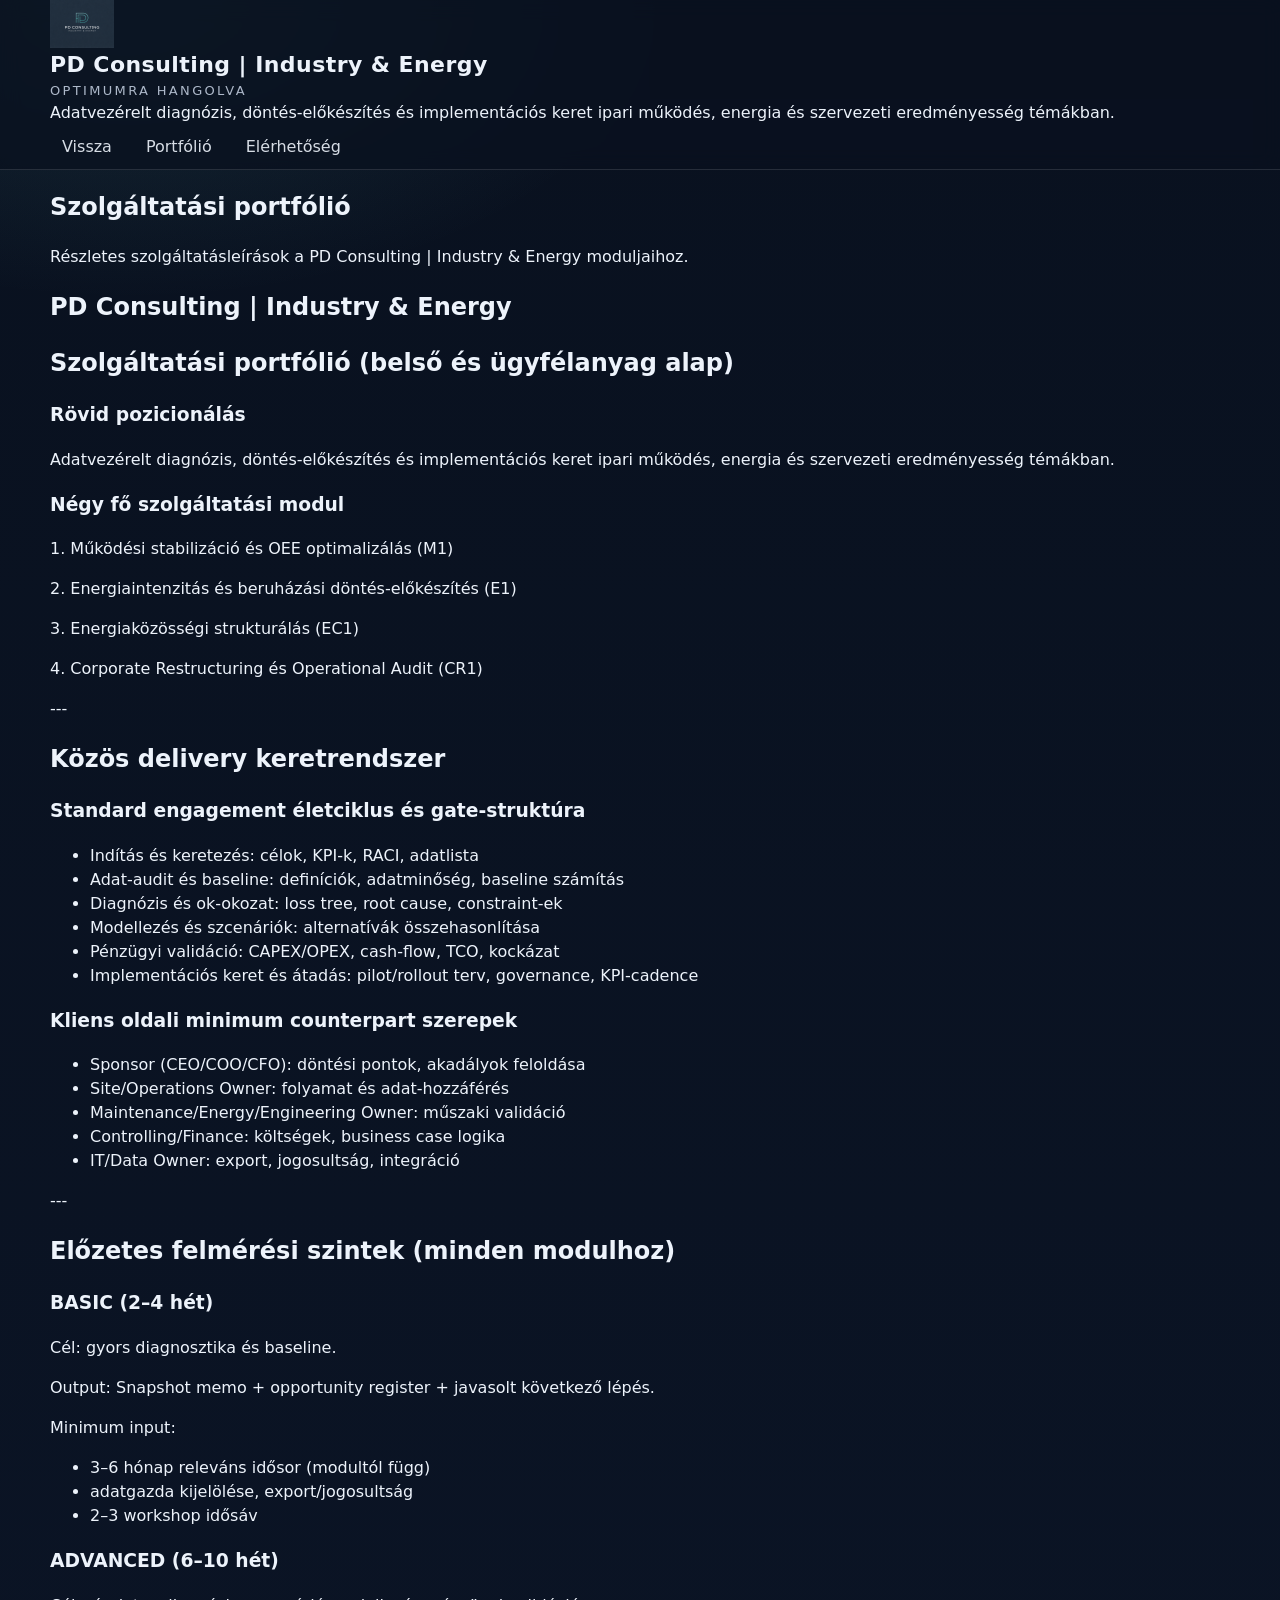
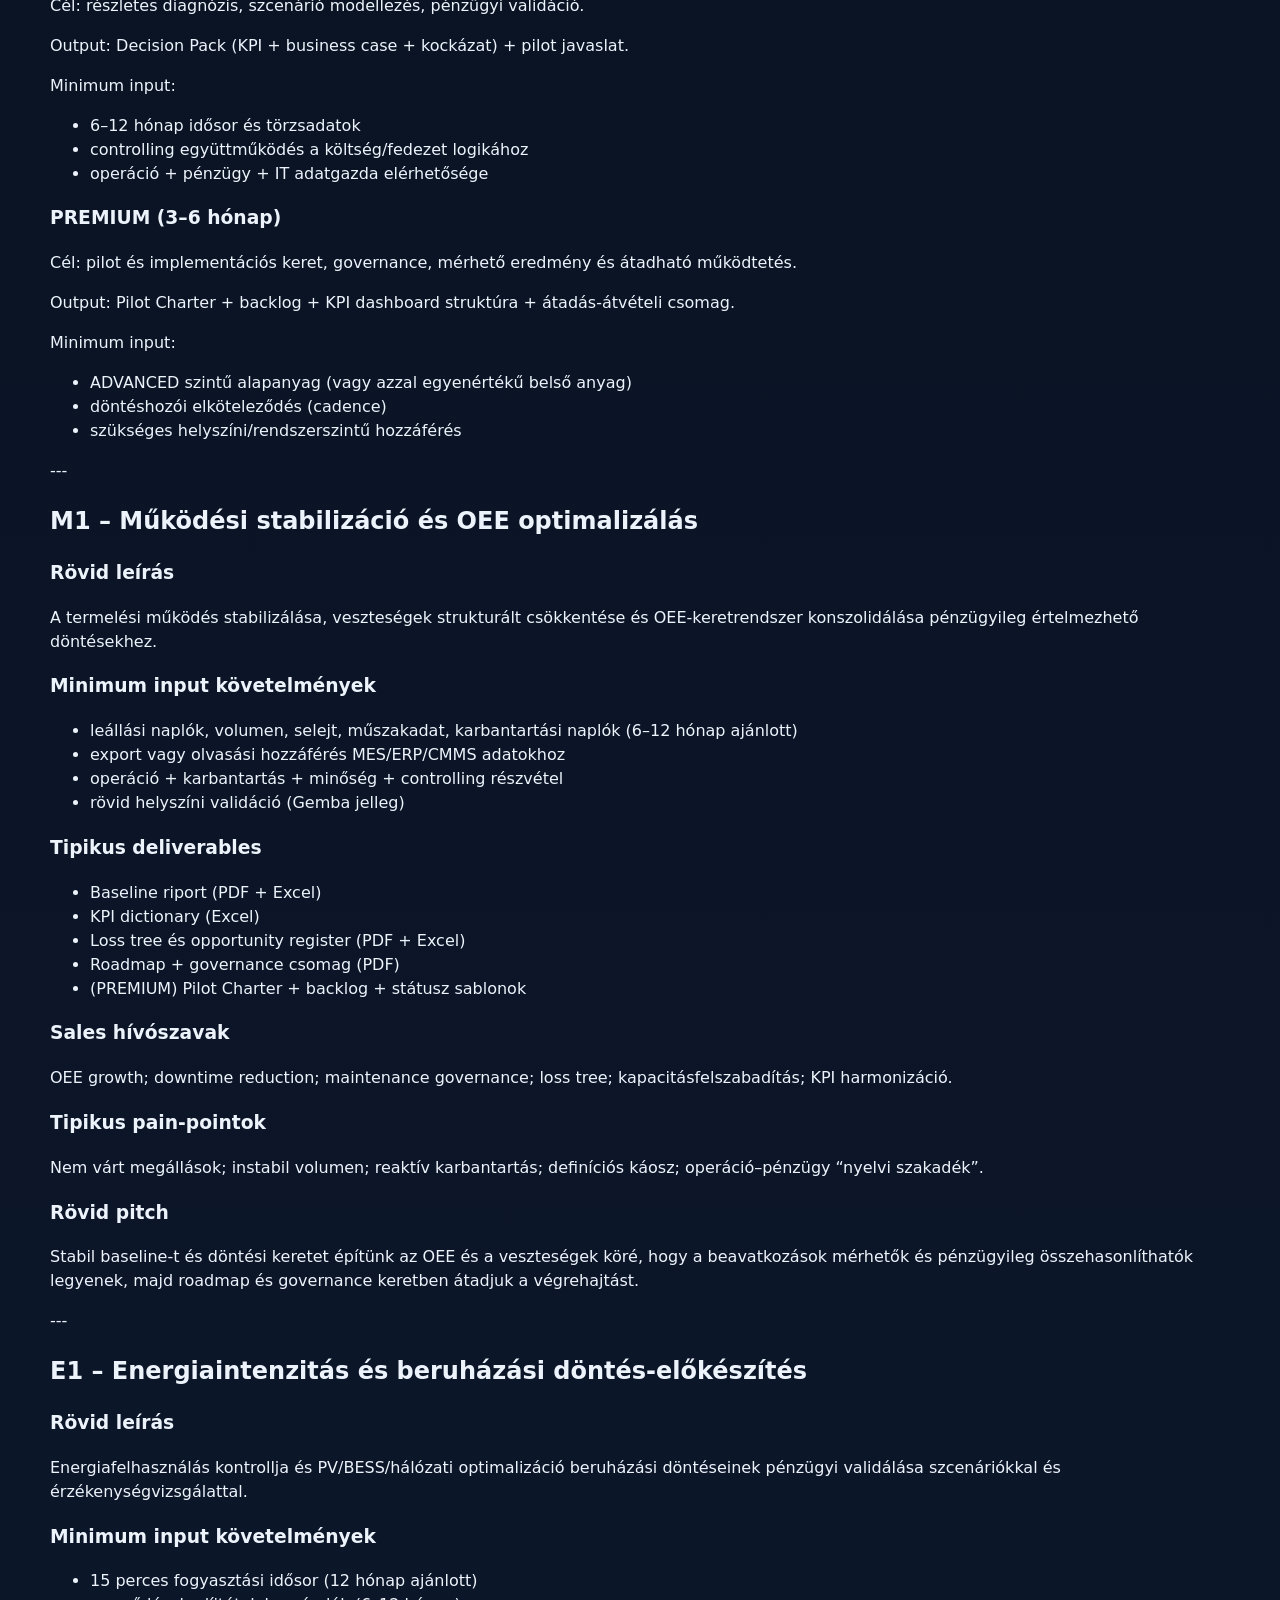
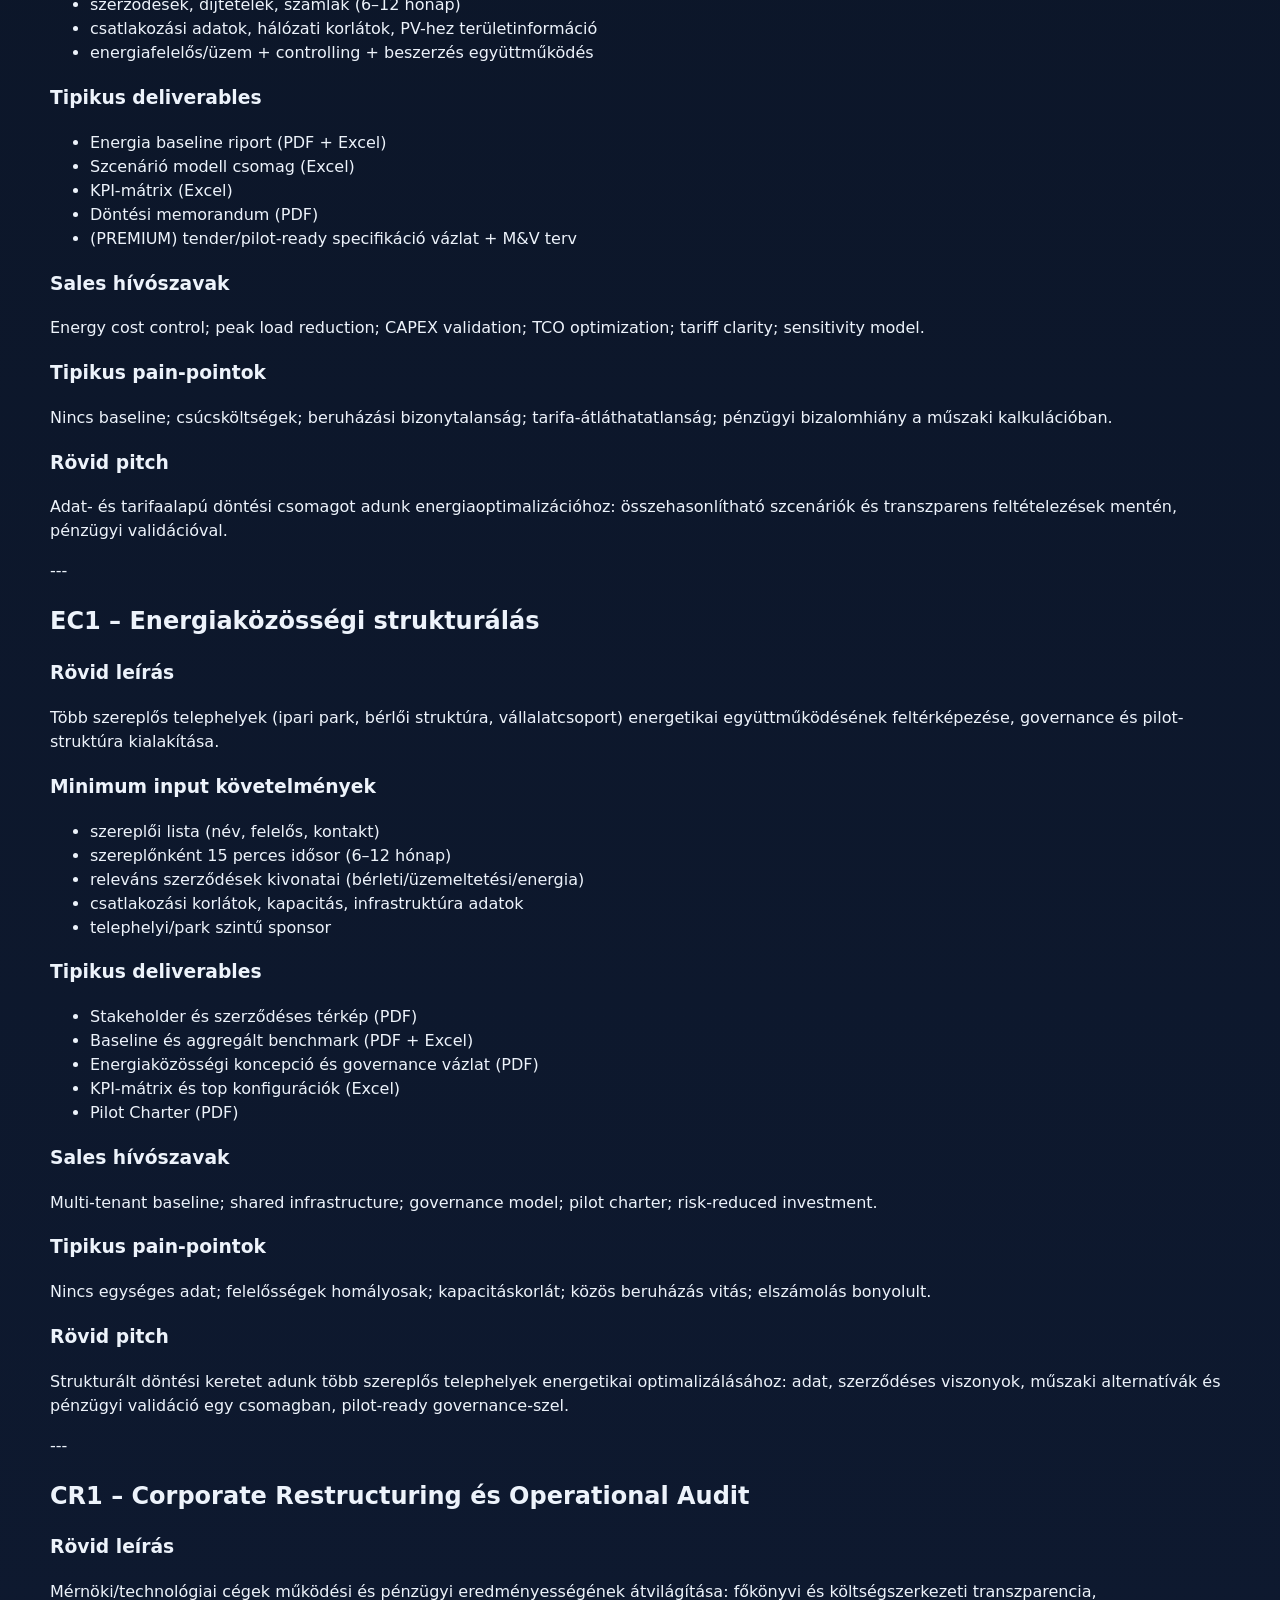
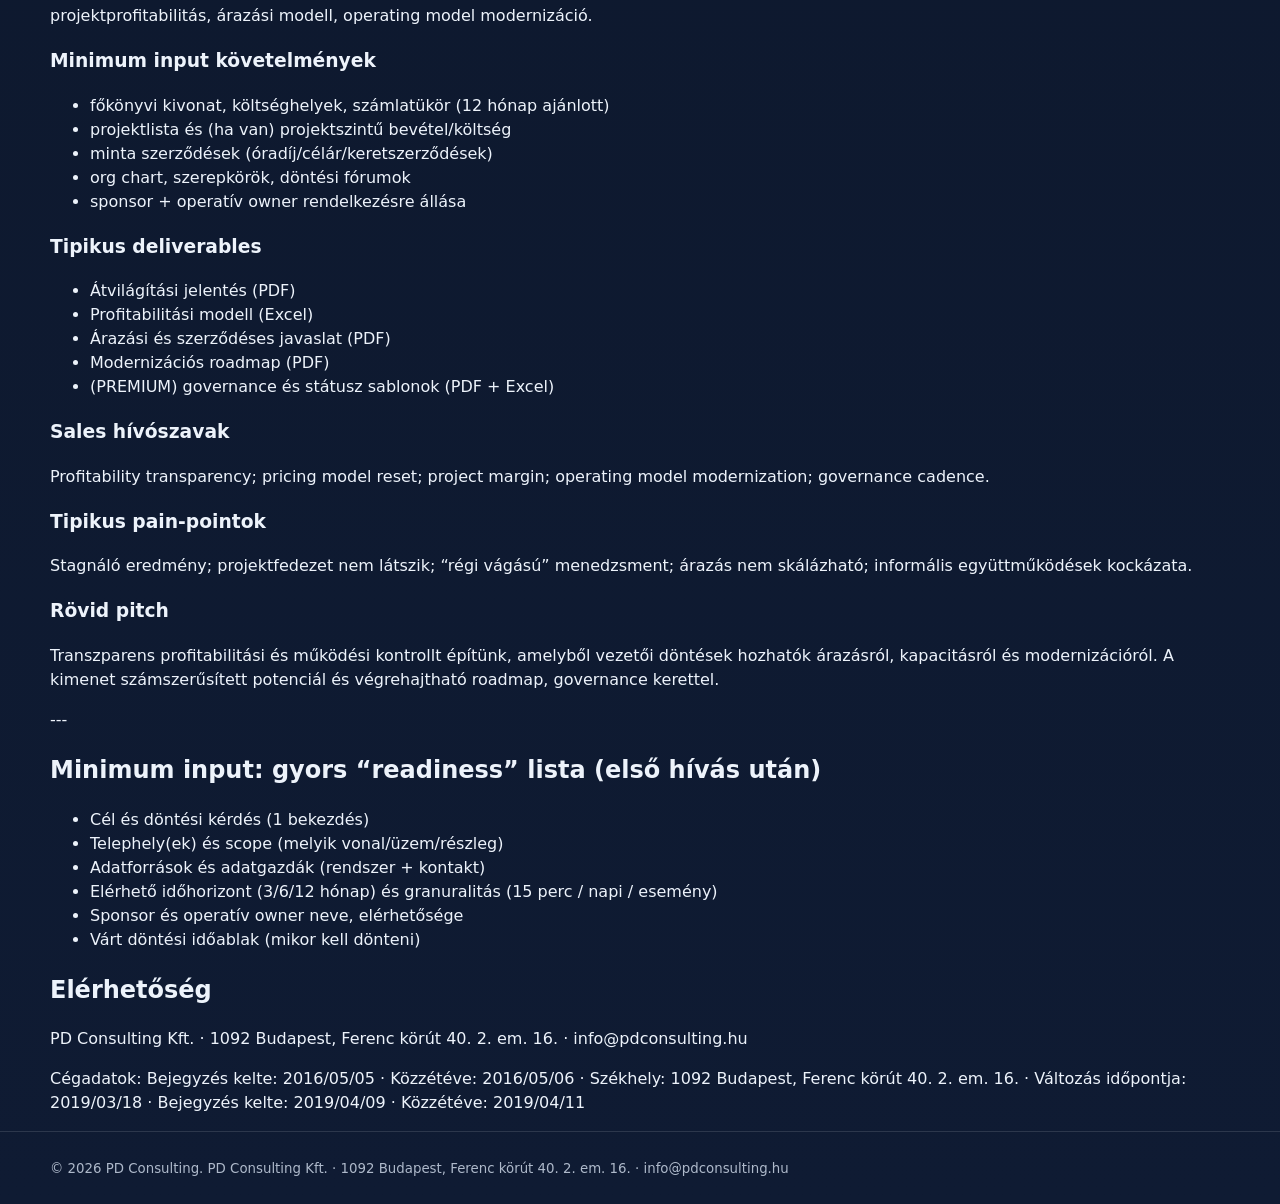
<file: portfolio.html>
<!doctype html>
<html lang="hu">
<head>
  <meta charset="utf-8" />
  <meta name="viewport" content="width=device-width,initial-scale=1" />
  <meta name="description" content="PD Consulting | Industry & Energy – Szolgáltatási portfólió" />
  <title>Portfólió – PD Consulting | Industry & Energy</title>
  <link rel="stylesheet" href="assets/style.css" />
</head>
<body>
  <header class="site-header">
    <div class="container">
      <div class="brand">
        
<div class="brand-logo">
  <img src="assets/logo.png" alt="PD Consulting logo" />
</div>
<div class="brand-title">PD Consulting | Industry & Energy</div>
<div class="brand-tagline">Optimumra Hangolva</div>

        <div class="brand-subtitle">Adatvezérelt diagnózis, döntés-előkészítés és implementációs keret ipari működés, energia és szervezeti eredményesség témákban.</div>
      </div>
      <nav class="nav" aria-label="Fő navigáció">
        <a href="index.html#portfolio">Vissza</a>
        <a href="#top">Portfólió</a>
        <a href="#contact">Elérhetőség</a>
      </nav>
    </div>
  </header>

  <main class="container" id="top">
    <section class="card">
      <h1>Szolgáltatási portfólió</h1>
      <p>Részletes szolgáltatásleírások a PD Consulting | Industry & Energy moduljaihoz.</p>
    </section>

    <section class="card portfolio-html">
      <h1>PD Consulting | Industry & Energy</h1>
<h2>Szolgáltatási portfólió (belső és ügyfélanyag alap)</h2>
<h3>Rövid pozicionálás</h3>
<p>Adatvezérelt diagnózis, döntés-előkészítés és implementációs keret ipari működés, energia és szervezeti eredményesség témákban.</p>
<h3>Négy fő szolgáltatási modul</h3>
<p>1. Működési stabilizáció és OEE optimalizálás (M1)</p>
<p>2. Energiaintenzitás és beruházási döntés-előkészítés (E1)</p>
<p>3. Energiaközösségi strukturálás (EC1)</p>
<p>4. Corporate Restructuring és Operational Audit (CR1)</p>
<p>---</p>
<h2>Közös delivery keretrendszer</h2>
<h3>Standard engagement életciklus és gate-struktúra</h3>
<ul>
<li>Indítás és keretezés: célok, KPI-k, RACI, adatlista</li>
<li>Adat-audit és baseline: definíciók, adatminőség, baseline számítás</li>
<li>Diagnózis és ok-okozat: loss tree, root cause, constraint-ek</li>
<li>Modellezés és szcenáriók: alternatívák összehasonlítása</li>
<li>Pénzügyi validáció: CAPEX/OPEX, cash-flow, TCO, kockázat</li>
<li>Implementációs keret és átadás: pilot/rollout terv, governance, KPI-cadence</li>
</ul>
<h3>Kliens oldali minimum counterpart szerepek</h3>
<ul>
<li>Sponsor (CEO/COO/CFO): döntési pontok, akadályok feloldása</li>
<li>Site/Operations Owner: folyamat és adat-hozzáférés</li>
<li>Maintenance/Energy/Engineering Owner: műszaki validáció</li>
<li>Controlling/Finance: költségek, business case logika</li>
<li>IT/Data Owner: export, jogosultság, integráció</li>
</ul>
<p>---</p>
<h2>Előzetes felmérési szintek (minden modulhoz)</h2>
<h3>BASIC (2–4 hét)</h3>
<p>Cél: gyors diagnosztika és baseline.  </p>
<p>Output: Snapshot memo + opportunity register + javasolt következő lépés.</p>
<p>Minimum input:</p>
<ul>
<li>3–6 hónap releváns idősor (modultól függ)</li>
<li>adatgazda kijelölése, export/jogosultság</li>
<li>2–3 workshop idősáv</li>
</ul>
<h3>ADVANCED (6–10 hét)</h3>
<p>Cél: részletes diagnózis, szcenárió modellezés, pénzügyi validáció.  </p>
<p>Output: Decision Pack (KPI + business case + kockázat) + pilot javaslat.</p>
<p>Minimum input:</p>
<ul>
<li>6–12 hónap idősor és törzsadatok</li>
<li>controlling együttműködés a költség/fedezet logikához</li>
<li>operáció + pénzügy + IT adatgazda elérhetősége</li>
</ul>
<h3>PREMIUM (3–6 hónap)</h3>
<p>Cél: pilot és implementációs keret, governance, mérhető eredmény és átadható működtetés.  </p>
<p>Output: Pilot Charter + backlog + KPI dashboard struktúra + átadás-átvételi csomag.</p>
<p>Minimum input:</p>
<ul>
<li>ADVANCED szintű alapanyag (vagy azzal egyenértékű belső anyag)</li>
<li>döntéshozói elköteleződés (cadence)</li>
<li>szükséges helyszíni/rendszerszintű hozzáférés</li>
</ul>
<p>---</p>
<h2>M1 – Működési stabilizáció és OEE optimalizálás</h2>
<h3>Rövid leírás</h3>
<p>A termelési működés stabilizálása, veszteségek strukturált csökkentése és OEE-keretrendszer konszolidálása pénzügyileg értelmezhető döntésekhez.</p>
<h3>Minimum input követelmények</h3>
<ul>
<li>leállási naplók, volumen, selejt, műszakadat, karbantartási naplók (6–12 hónap ajánlott)</li>
<li>export vagy olvasási hozzáférés MES/ERP/CMMS adatokhoz</li>
<li>operáció + karbantartás + minőség + controlling részvétel</li>
<li>rövid helyszíni validáció (Gemba jelleg)</li>
</ul>
<h3>Tipikus deliverables</h3>
<ul>
<li>Baseline riport (PDF + Excel)</li>
<li>KPI dictionary (Excel)</li>
<li>Loss tree és opportunity register (PDF + Excel)</li>
<li>Roadmap + governance csomag (PDF)</li>
<li>(PREMIUM) Pilot Charter + backlog + státusz sablonok</li>
</ul>
<h3>Sales hívószavak</h3>
<p>OEE growth; downtime reduction; maintenance governance; loss tree; kapacitásfelszabadítás; KPI harmonizáció.</p>
<h3>Tipikus pain-pointok</h3>
<p>Nem várt megállások; instabil volumen; reaktív karbantartás; definíciós káosz; operáció–pénzügy “nyelvi szakadék”.</p>
<h3>Rövid pitch</h3>
<p>Stabil baseline-t és döntési keretet építünk az OEE és a veszteségek köré, hogy a beavatkozások mérhetők és pénzügyileg összehasonlíthatók legyenek, majd roadmap és governance keretben átadjuk a végrehajtást.</p>
<p>---</p>
<h2>E1 – Energiaintenzitás és beruházási döntés-előkészítés</h2>
<h3>Rövid leírás</h3>
<p>Energiafelhasználás kontrollja és PV/BESS/hálózati optimalizáció beruházási döntéseinek pénzügyi validálása szcenáriókkal és érzékenységvizsgálattal.</p>
<h3>Minimum input követelmények</h3>
<ul>
<li>15 perces fogyasztási idősor (12 hónap ajánlott)</li>
<li>szerződések, díjtételek, számlák (6–12 hónap)</li>
<li>csatlakozási adatok, hálózati korlátok, PV-hez területinformáció</li>
<li>energiafelelős/üzem + controlling + beszerzés együttműködés</li>
</ul>
<h3>Tipikus deliverables</h3>
<ul>
<li>Energia baseline riport (PDF + Excel)</li>
<li>Szcenárió modell csomag (Excel)</li>
<li>KPI-mátrix (Excel)</li>
<li>Döntési memorandum (PDF)</li>
<li>(PREMIUM) tender/pilot-ready specifikáció vázlat + M&V terv</li>
</ul>
<h3>Sales hívószavak</h3>
<p>Energy cost control; peak load reduction; CAPEX validation; TCO optimization; tariff clarity; sensitivity model.</p>
<h3>Tipikus pain-pointok</h3>
<p>Nincs baseline; csúcsköltségek; beruházási bizonytalanság; tarifa-átláthatatlanság; pénzügyi bizalomhiány a műszaki kalkulációban.</p>
<h3>Rövid pitch</h3>
<p>Adat- és tarifaalapú döntési csomagot adunk energiaoptimalizációhoz: összehasonlítható szcenáriók és transzparens feltételezések mentén, pénzügyi validációval.</p>
<p>---</p>
<h2>EC1 – Energiaközösségi strukturálás</h2>
<h3>Rövid leírás</h3>
<p>Több szereplős telephelyek (ipari park, bérlői struktúra, vállalatcsoport) energetikai együttműködésének feltérképezése, governance és pilot-struktúra kialakítása.</p>
<h3>Minimum input követelmények</h3>
<ul>
<li>szereplői lista (név, felelős, kontakt)</li>
<li>szereplőnként 15 perces idősor (6–12 hónap)</li>
<li>releváns szerződések kivonatai (bérleti/üzemeltetési/energia)</li>
<li>csatlakozási korlátok, kapacitás, infrastruktúra adatok</li>
<li>telephelyi/park szintű sponsor</li>
</ul>
<h3>Tipikus deliverables</h3>
<ul>
<li>Stakeholder és szerződéses térkép (PDF)</li>
<li>Baseline és aggregált benchmark (PDF + Excel)</li>
<li>Energiaközösségi koncepció és governance vázlat (PDF)</li>
<li>KPI-mátrix és top konfigurációk (Excel)</li>
<li>Pilot Charter (PDF)</li>
</ul>
<h3>Sales hívószavak</h3>
<p>Multi-tenant baseline; shared infrastructure; governance model; pilot charter; risk-reduced investment.</p>
<h3>Tipikus pain-pointok</h3>
<p>Nincs egységes adat; felelősségek homályosak; kapacitáskorlát; közös beruházás vitás; elszámolás bonyolult.</p>
<h3>Rövid pitch</h3>
<p>Strukturált döntési keretet adunk több szereplős telephelyek energetikai optimalizálásához: adat, szerződéses viszonyok, műszaki alternatívák és pénzügyi validáció egy csomagban, pilot-ready governance-szel.</p>
<p>---</p>
<h2>CR1 – Corporate Restructuring és Operational Audit</h2>
<h3>Rövid leírás</h3>
<p>Mérnöki/technológiai cégek működési és pénzügyi eredményességének átvilágítása: főkönyvi és költségszerkezeti transzparencia, projektprofitabilitás, árazási modell, operating model modernizáció.</p>
<h3>Minimum input követelmények</h3>
<ul>
<li>főkönyvi kivonat, költséghelyek, számlatükör (12 hónap ajánlott)</li>
<li>projektlista és (ha van) projektszintű bevétel/költség</li>
<li>minta szerződések (óradíj/célár/keretszerződések)</li>
<li>org chart, szerepkörök, döntési fórumok</li>
<li>sponsor + operatív owner rendelkezésre állása</li>
</ul>
<h3>Tipikus deliverables</h3>
<ul>
<li>Átvilágítási jelentés (PDF)</li>
<li>Profitabilitási modell (Excel)</li>
<li>Árazási és szerződéses javaslat (PDF)</li>
<li>Modernizációs roadmap (PDF)</li>
<li>(PREMIUM) governance és státusz sablonok (PDF + Excel)</li>
</ul>
<h3>Sales hívószavak</h3>
<p>Profitability transparency; pricing model reset; project margin; operating model modernization; governance cadence.</p>
<h3>Tipikus pain-pointok</h3>
<p>Stagnáló eredmény; projektfedezet nem látszik; “régi vágású” menedzsment; árazás nem skálázható; informális együttműködések kockázata.</p>
<h3>Rövid pitch</h3>
<p>Transzparens profitabilitási és működési kontrollt építünk, amelyből vezetői döntések hozhatók árazásról, kapacitásról és modernizációról. A kimenet számszerűsített potenciál és végrehajtható roadmap, governance kerettel.</p>
<p>---</p>
<h2>Minimum input: gyors “readiness” lista (első hívás után)</h2>
<ul>
<li>Cél és döntési kérdés (1 bekezdés)</li>
<li>Telephely(ek) és scope (melyik vonal/üzem/részleg)</li>
<li>Adatforrások és adatgazdák (rendszer + kontakt)</li>
<li>Elérhető időhorizont (3/6/12 hónap) és granuralitás (15 perc / napi / esemény)</li>
<li>Sponsor és operatív owner neve, elérhetősége</li>
<li>Várt döntési időablak (mikor kell dönteni)</li>
</ul>
    </section>

    <section id="contact" class="card">
      <h2>Elérhetőség</h2>
      <p>PD Consulting Kft. · 1092 Budapest, Ferenc körút 40. 2. em. 16. · info@pdconsulting.hu</p>
      <p class="muted">Cégadatok: Bejegyzés kelte: 2016/05/05 · Közzétéve: 2016/05/06 · Székhely: 1092 Budapest, Ferenc körút 40. 2. em. 16. · Változás időpontja: 2019/03/18 · Bejegyzés kelte: 2019/04/09 · Közzétéve: 2019/04/11</p>
    </section>
  </main>

  <footer class="site-footer">
    <div class="container">
      <small>© 2026 PD Consulting. PD Consulting Kft. · 1092 Budapest, Ferenc körút 40. 2. em. 16. · info@pdconsulting.hu</small>
    </div>
  </footer>
</body>
</html>
</file>
<file: assets/style.css>
:root{
  --bg:#09111f;
  --bg-soft:#0e1830;
  --card:rgba(255,255,255,.05);
  --card-strong:rgba(255,255,255,.08);
  --text:#edf3fb;
  --muted:#aeb9ca;
  --line:rgba(255,255,255,.12);
  --accent:#71d6d8;
  --accent-strong:#45c2c8;
  --shadow:0 20px 60px rgba(0,0,0,.28);
}

*{box-sizing:border-box}
html{scroll-behavior:smooth}
body{
  margin:0;
  font-family:system-ui,-apple-system,Segoe UI,Roboto,Arial,sans-serif;
  background:
    radial-gradient(900px 500px at 10% 0%, rgba(113,214,216,.12), transparent 60%),
    linear-gradient(180deg, #09111f 0%, #0f1b33 100%);
  color:var(--text);
  line-height:1.5;
}

a{text-decoration:none;color:inherit}
img{max-width:100%;display:block}

.container{
  width:min(1180px, calc(100% - 32px));
  margin:0 auto;
}

/* header */
.site-header{
  position:sticky;
  top:0;
  z-index:50;
  backdrop-filter:blur(10px);
  background:rgba(9,17,31,.78);
  border-bottom:1px solid var(--line);
}

.nav-wrap{
  display:flex;
  align-items:center;
  justify-content:space-between;
  gap:20px;
  min-height:84px;
}

.brand-link{
  display:flex;
  align-items:center;
  gap:14px;
  color:var(--text);
}

.brand-logo img{
  width:64px;
}

.brand-title{
  font-size:22px;
  font-weight:800;
  letter-spacing:.02em;
}

.brand-tagline{
  font-size:13px;
  letter-spacing:.18em;
  text-transform:uppercase;
  color:var(--muted);
}

.nav{
  display:flex;
  align-items:center;
  gap:10px;
}

.nav a{
  padding:10px 12px;
  border-radius:12px;
  color:rgba(237,243,251,.9);
  transition:.2s ease;
}

.nav a:hover{
  background:rgba(255,255,255,.06);
}

.nav-cta{
  border:1px solid rgba(113,214,216,.35);
  background:rgba(113,214,216,.10);
}

.burger{
  display:none;
  width:46px;
  height:46px;
  border-radius:14px;
  border:1px solid var(--line);
  background:rgba(255,255,255,.05);
  cursor:pointer;
}

.burger span{
  display:block;
  width:18px;
  height:2px;
  background:#fff;
  margin:4px auto;
  border-radius:99px;
}

/* hero */
.hero{
  position:relative;
  min-height:78vh;
  overflow:hidden;
  border-bottom:1px solid var(--line);
}

.hero-bg{
  position:absolute;
  inset:0;
  background-image:url("img/hero.jpg");
  background-size:cover;
  background-position:center;
  transform:scale(1.03);
}

.hero-overlay{
  position:absolute;
  inset:0;
  background:
    linear-gradient(90deg, rgba(9,17,31,.88) 0%, rgba(9,17,31,.62) 45%, rgba(9,17,31,.35) 100%);
}

.hero-content{
  position:relative;
  min-height:78vh;
  display:flex;
  align-items:center;
}

.hero-copy{
  max-width:760px;
  padding:72px 0;
}

.eyebrow,
.section-kicker{
  margin:0 0 12px;
  color:var(--accent);
  font-size:14px;
  font-weight:700;
  text-transform:uppercase;
  letter-spacing:.16em;
}

.hero h1{
  margin:0 0 18px;
  font-size:clamp(36px, 5vw, 66px);
  line-height:1.04;
  letter-spacing:-.03em;
}

.hero-lead{
  margin:0;
  max-width:680px;
  font-size:20px;
  color:rgba(237,243,251,.86);
}

.hero-actions{
  display:flex;
  gap:14px;
  flex-wrap:wrap;
  margin:28px 0 24px;
}

.hero-points{
  display:flex;
  gap:12px;
  flex-wrap:wrap;
}

.hero-points span{
  padding:10px 14px;
  border-radius:999px;
  border:1px solid var(--line);
  background:rgba(255,255,255,.04);
  color:rgba(237,243,251,.9);
}

/* buttons */
.btn{
  display:inline-flex;
  align-items:center;
  justify-content:center;
  min-height:50px;
  padding:12px 18px;
  border-radius:14px;
  border:1px solid var(--line);
  font-weight:700;
  transition:.2s ease;
}

.btn-primary{
  background:linear-gradient(180deg, rgba(113,214,216,.28), rgba(69,194,200,.20));
  border-color:rgba(113,214,216,.42);
  color:#f7ffff;
}

.btn-primary:hover{
  background:linear-gradient(180deg, rgba(113,214,216,.36), rgba(69,194,200,.28));
  transform:translateY(-1px);
}

.btn-secondary{
  background:rgba(255,255,255,.05);
  color:var(--text);
}

.btn-secondary:hover{
  background:rgba(255,255,255,.10);
}

/* sections */
.section{
  padding:84px 0;
}

.section.alt{
  background:linear-gradient(180deg, rgba(255,255,255,.03), rgba(255,255,255,.01));
  border-top:1px solid rgba(255,255,255,.05);
  border-bottom:1px solid rgba(255,255,255,.05);
}

.section-head{
  max-width:860px;
  margin-bottom:28px;
}

.section-head h2{
  margin:0 0 12px;
  font-size:clamp(28px, 4vw, 44px);
  line-height:1.08;
  letter-spacing:-.02em;
}

.section-head p{
  margin:0;
  color:var(--muted);
  font-size:18px;
}

/* cards */
.service-grid{
  display:grid;
  grid-template-columns:repeat(4, minmax(0, 1fr));
  gap:16px;
}

.service-card,
.glass-card,
.level-card,
.contact-card{
  background:var(--card);
  border:1px solid var(--line);
  border-radius:20px;
  padding:20px;
  box-shadow:var(--shadow);
}

.service-card h3,
.glass-card h3,
.level-card h3,
.contact-card h3{
  margin:0 0 10px;
  font-size:20px;
}

.service-card p,
.glass-card p,
.level-card p,
.contact-card p{
  margin:0 0 12px;
  color:var(--muted);
}

.service-card a{
  color:var(--accent);
  font-weight:700;
}

.approach-grid{
  display:grid;
  grid-template-columns:repeat(4, minmax(0, 1fr));
  gap:16px;
  margin-bottom:18px;
}

.levels{
  display:grid;
  grid-template-columns:repeat(3, minmax(0, 1fr));
  gap:16px;
}

.level-card ul{
  margin:0;
  padding-left:18px;
  color:var(--muted);
}

/* modules */
.module-card{
  display:grid;
  grid-template-columns:1.08fr .92fr;
  gap:18px;
  margin:0 0 18px;
  padding:18px;
  border-radius:24px;
  border:1px solid var(--line);
  background:rgba(255,255,255,.04);
  box-shadow:var(--shadow);
}

.module-banner{
  min-height:280px;
  border-radius:18px;
  background-size:cover;
  background-position:center;
  border:1px solid rgba(255,255,255,.08);
}

.banner-m1{background-image:url("img/m1.jpg")}
.banner-e1{background-image:url("img/e1.jpg")}
.banner-ec1{background-image:url("img/ec1.jpg")}
.banner-cr1{background-image:url("img/cr1.jpg")}

.module-copy{
  display:flex;
  flex-direction:column;
  justify-content:center;
}

.module-copy h3{
  margin:0 0 12px;
  font-size:28px;
  line-height:1.15;
}

.module-copy p{
  margin:0 0 14px;
  color:var(--muted);
  font-size:17px;
}

.module-copy ul{
  margin:0;
  padding-left:18px;
  color:rgba(237,243,251,.88);
}

/* cta band */
.cta-band-inner{
  display:flex;
  align-items:center;
  justify-content:space-between;
  gap:20px;
  padding:26px;
  border-radius:24px;
  border:1px solid var(--line);
  background:
    linear-gradient(180deg, rgba(113,214,216,.08), rgba(255,255,255,.03));
  box-shadow:var(--shadow);
}

.cta-band-inner h2{
  margin:0 0 10px;
  font-size:clamp(26px, 3vw, 40px);
}

.cta-band-inner p{
  margin:0;
  color:var(--muted);
}

/* contact */
.contact-grid{
  display:grid;
  grid-template-columns:1.15fr .85fr;
  gap:18px;
}

.contact-form{
  display:grid;
  gap:12px;
  padding:22px;
  border-radius:24px;
  border:1px solid var(--line);
  background:rgba(255,255,255,.04);
  box-shadow:var(--shadow);
}

.contact-form label{
  color:rgba(237,243,251,.9);
  font-weight:600;
}

.contact-form input,
.contact-form textarea,
.contact-form select{
  width:100%;
  padding:14px 14px;
  border-radius:14px;
  border:1px solid var(--line);
  background:rgba(0,0,0,.22);
  color:var(--text);
  font:inherit;
}

.contact-form input::placeholder,
.contact-form textarea::placeholder{
  color:rgba(237,243,251,.45);
}

.contact-form input:focus,
.contact-form textarea:focus,
.contact-form select:focus{
  outline:3px solid rgba(113,214,216,.18);
  outline-offset:2px;
  border-color:rgba(113,214,216,.42);
}

.form-actions{
  margin-top:6px;
}

.form-hint{
  min-height:22px;
  color:rgba(237,243,251,.9);
}

.contact-note{
  margin-top:16px;
  padding:14px;
  border-radius:16px;
  background:rgba(255,255,255,.04);
  border:1px solid rgba(255,255,255,.08);
}

.contact-note ul{
  margin:10px 0 0;
  padding-left:18px;
  color:var(--muted);
}

/* footer */
.site-footer{
  border-top:1px solid var(--line);
  padding:24px 0;
  color:var(--muted);
}

.footer-inner{
  display:flex;
  justify-content:center;
  text-align:center;
}

/* responsive */
@media (max-width: 1100px){
  .service-grid,
  .approach-grid{
    grid-template-columns:repeat(2, minmax(0, 1fr));
  }

  .module-card{
    grid-template-columns:1fr;
  }
}

@media (max-width: 860px){
  .burger{display:block}

  .nav{
    display:none;
    position:absolute;
    top:78px;
    left:16px;
    right:16px;
    padding:12px;
    border-radius:20px;
    border:1px solid var(--line);
    background:rgba(9,17,31,.96);
    box-shadow:var(--shadow);
  }

  .nav.is-open{
    display:grid;
    gap:8px;
  }

  .nav a{
    padding:12px;
  }

  .levels,
  .contact-grid{
    grid-template-columns:1fr;
  }

  .cta-band-inner{
    flex-direction:column;
    align-items:flex-start;
  }
}

@media (max-width: 640px){
  .service-grid,
  .approach-grid{
    grid-template-columns:1fr;
  }

  .hero{
    min-height:auto;
  }

  .hero-content{
    min-height:auto;
  }

  .hero-copy{
    padding:56px 0;
  }

  .brand-logo img{
    width:54px;
  }

  .brand-title{
    font-size:20px;
  }
}
</file>
